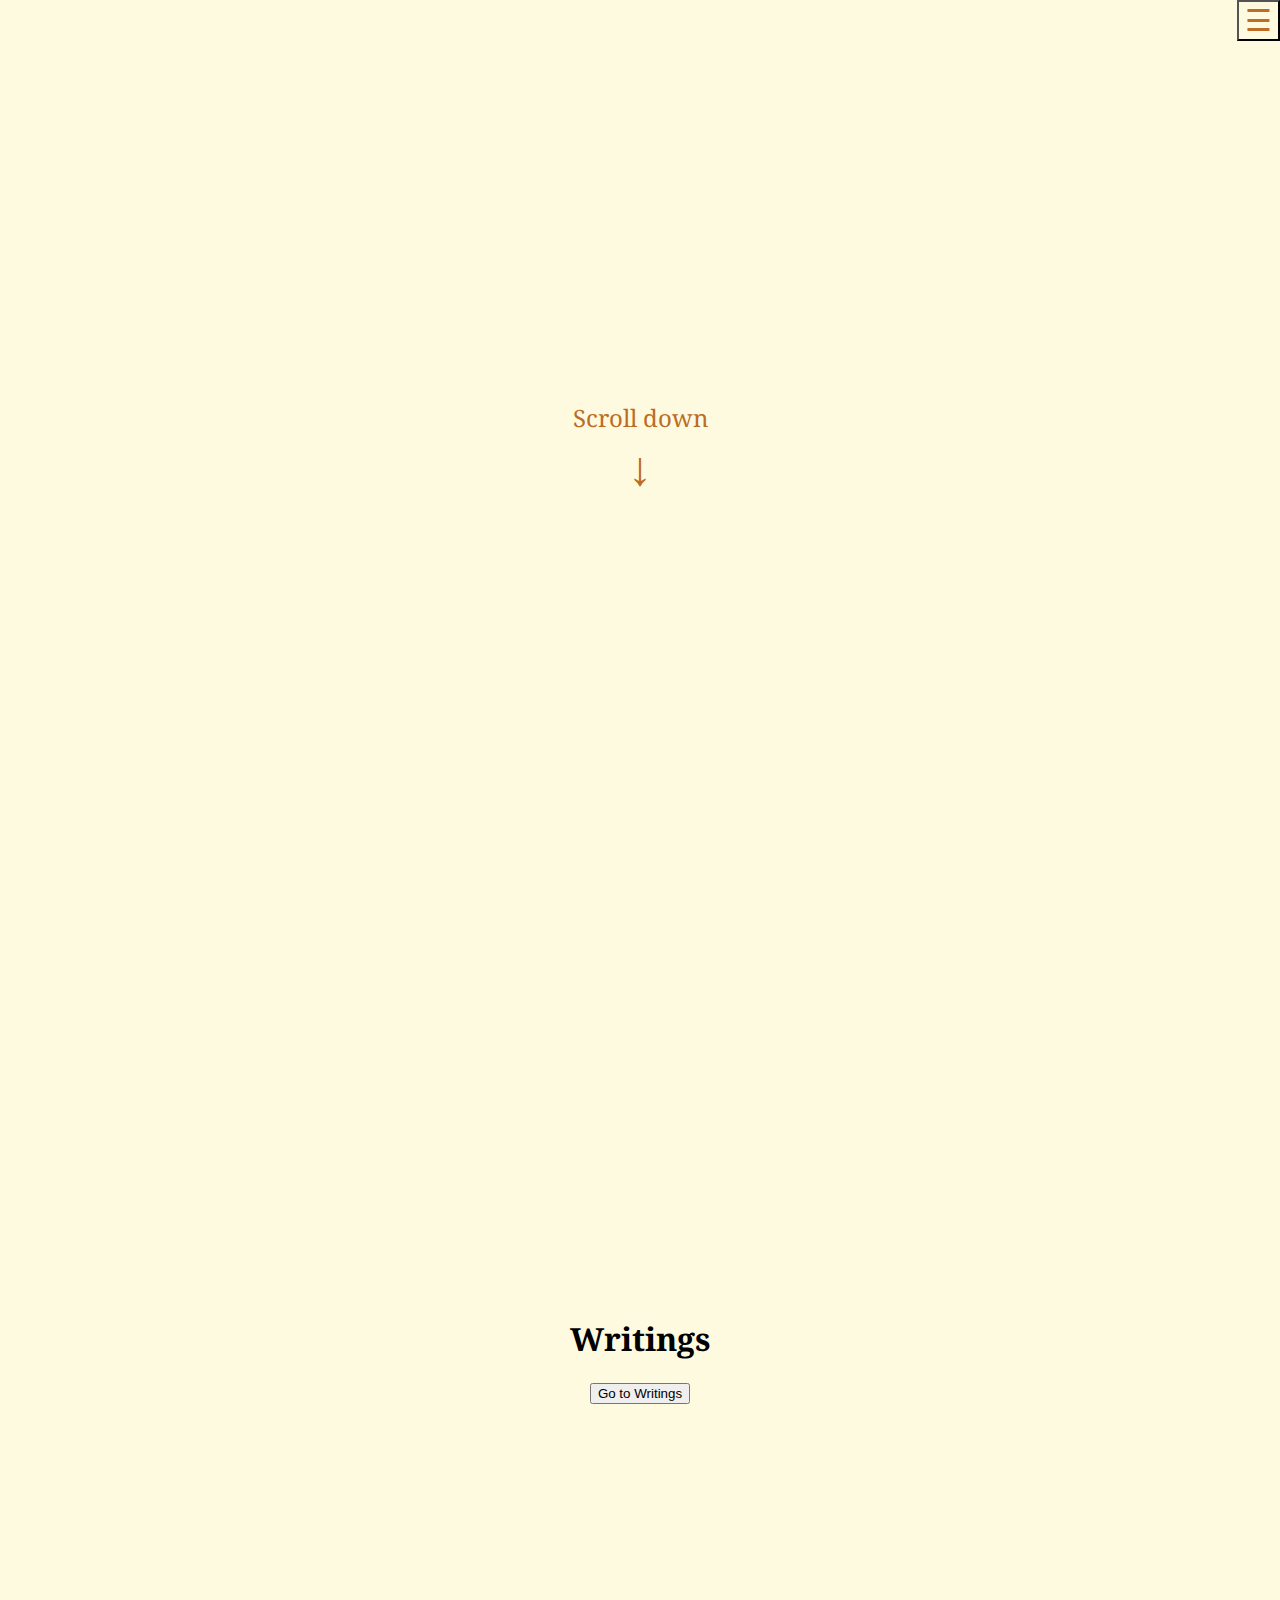
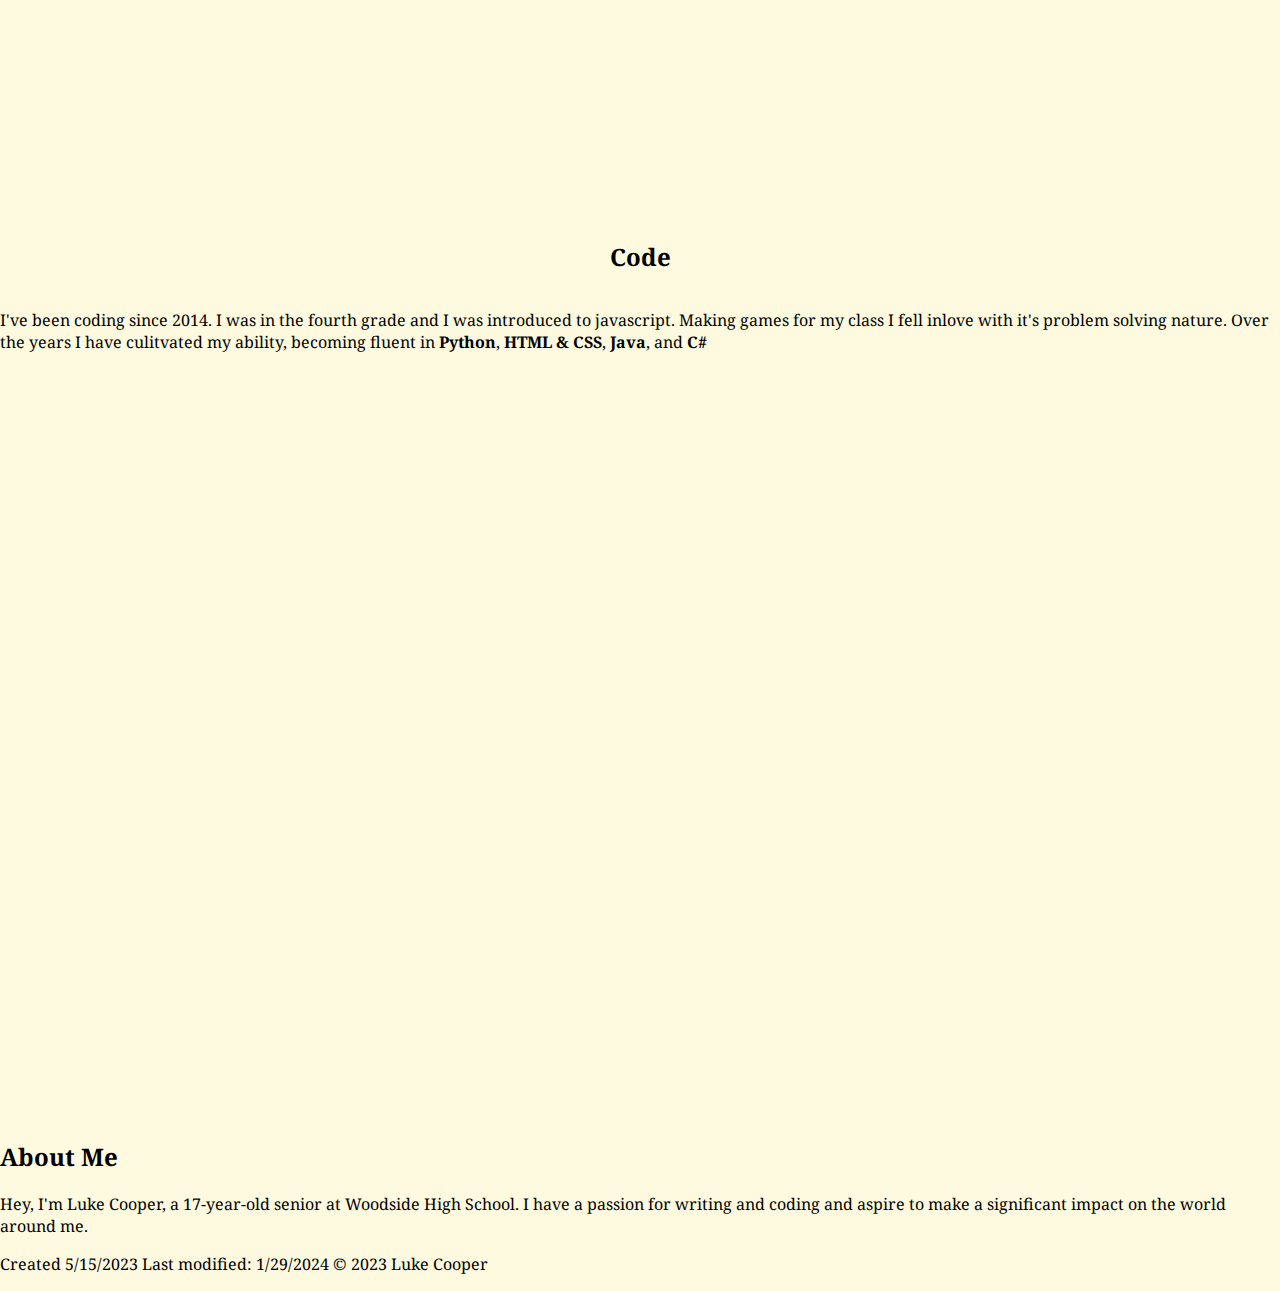
<file: index.html>
<!DOCTYPE html>
<html lang="en">
<head>
    <meta charset="UTF-8">
    <meta http-equiv="X-UA-Compatible" content="IE=edge">
    <meta name="viewport" content="width=device-width, initial-scale=1.0">
    <title>Luke Cooper's Creative Space</title>
    <link rel="stylesheet" href="css/styles.css"> <!-- Change this path based on where you place the file -->
    <link href="https://fonts.googleapis.com/css2?family=Noto+Serif:wght@700&display=swap" rel="stylesheet">
</head>
<body>
    <!-- HTML -->
    <button id="menuButton">☰</button>

    <div id="myNav" class="overlay">
        <a href="javascript:void(0)" id="closeButton">&times;</a>
        <div class="overlay-content">
            <a href="#header">Home</a>
            <a href="#writings">Writings</a>
            <a href="#coding-projects">Code</a>
            <a href="#about-me">About</a>
        </div>
    </div>
    <header id="header">
        <div id="scroll-message">
            Scroll down
            <div id="arrows">
    
            </div>
        </div>
        <section id="title-section">
            <div class="title-text">Luke Cooper</div>
        </section>
    </header>

    <section id="writings">
        <h1>Writings</h1>
        <a href="writings.html">
            <button>Go to Writings</button>
        </a>
    </section>

    <section id="coding-projects">
        <h2>Code</h2>
        <p>I've been coding since 2014. I was in the fourth grade and I was introduced to javascript. Making games for my class I fell inlove with it's problem solving nature. Over the years I have culitvated my ability, becoming fluent in <b>Python</b>, <b>HTML & CSS</b>, <b>Java</b>, and <b>C#</b></b></b></p>
        <div id="timeline">
            <!-- Timeline items will be here -->
        </div>
    </section>

    <footer>
        <div id="about-me">
            <h2>About Me</h2>
            <p>Hey, I'm Luke Cooper, a 17-year-old senior at Woodside High School. I have a passion for writing and coding and aspire to make a significant impact on the world around me.</p>
        </div>
        <p>Created 5/15/2023 Last modified: 1/29/2024 &copy; 2023 Luke Cooper</p>
    </footer>
    <script src="js/script.js"></script> <!-- Change this path based on where you place the file -->
</body>
</html>
</file>
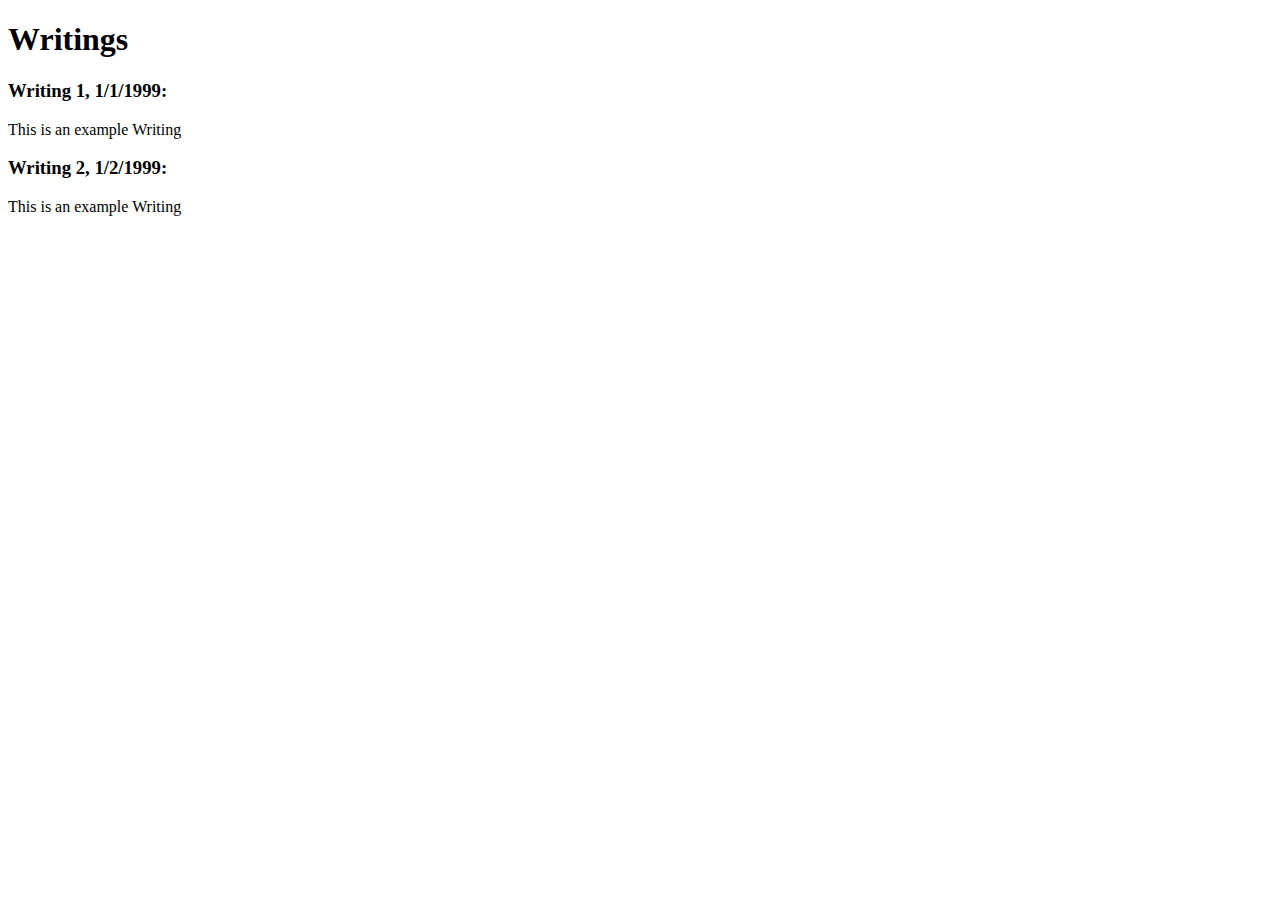
<file: writings.html>
<!DOCTYPE html>
<html lang="en">
    <head>
        <title>Luke CooperWritings</title>
    </head>
    <body>
        <h1>Writings</h1>
        <h3>Writing 1, 1/1/1999:</h3>
        <p>This is an example Writing</p>
        <h3>Writing 2, 1/2/1999:</h3>
        <p>This is an example Writing</p>
    </body>
</html>
</file>
<file: css/styles.css>
/* CSS */

body {
    font-family: 'Noto Serif', serif;
    background: #FEFAE0; /* beige */
    margin: 0;
    padding: 0;
    display: flex;
    flex-direction: column;
}

section {
    min-height: 100vh; /* Make the minimum height of each section 100% of the viewport height */
    width: 100%;
    display: flex;
    flex-direction: column;
    justify-content: center;
    align-items: center;
}

#header {
    height: 100vh; /* Make the header 100% of the viewport height */
    display: flex;
    flex-direction: column;
    justify-content: center;
    align-items: center;
    position: relative; /* Added for the scroll message */
}

#title-section {
    color: #BC6C25;
    font-size: 1.5em;
}

#coding-projects {
    justify-content: flex-start; /* Aligns the content at the start of the section */
    padding-top: 20px; /* Adds some space at the top of the section */
}

#menuButton {
    position: fixed;
    top: 0;
    right: 0;
    font-size: 30px;
    z-index: 9999;
    background-color: transparent;
    color: #BC6C25; /* dark tan */
}


/* CSS */

#scroll-message {
    position: absolute;
    top: 50%;
    left: 50%;
    transform: translate(-50%, -50%);
    font-size: 1.5em; /* Adjust this value to change the size of the "scroll down" message */
    text-align: center;
    opacity: 1;
    transition: opacity 1s;
    color: #BC6C25; /* dark tan */
    padding: 1em 1em 1em 1em;
}

#arrows::before {
    content: "\2193"; /* Unicode for down arrow */
}
#arrows {
    font-size: 2em; /* Adjust this value to change the size of the arrow */
    animation: bounce 1s infinite;
    color: #BC6C25; /* dark tan */
}

@keyframes bounce {
    0%, 100% { transform: translateY(0); }
    50% { transform: translateY(-20px); }
}

.title-text {
    opacity: 0;
    transition: opacity 1s;
}

/* CSS */

.overlay {
    height: 0;
    width: 100%;
    position: fixed;
    z-index: 1;
    top: 0;
    left: 0;
    background-color: transparent;
    overflow-y: hidden;
    transition: 0.5s;
}

.overlay-content {
    position: relative;
    top: 25%;
    width: 100%;
    text-align: center;
    margin-top: 30px;
    
}

.overlay a {
    padding: 8px;
    text-decoration: none;
    font-size: 36px;
    color: #BC6C25; /* dark tan */
    display: block;
    transition: 0.3s;
}

.overlay a:hover, .overlay a:focus {
    color: #f1f1f1;
}

.overlay .closeButton {
    position: absolute;
    top: 20px;
    right: 45px;
    font-size: 60px;
}
</file>
